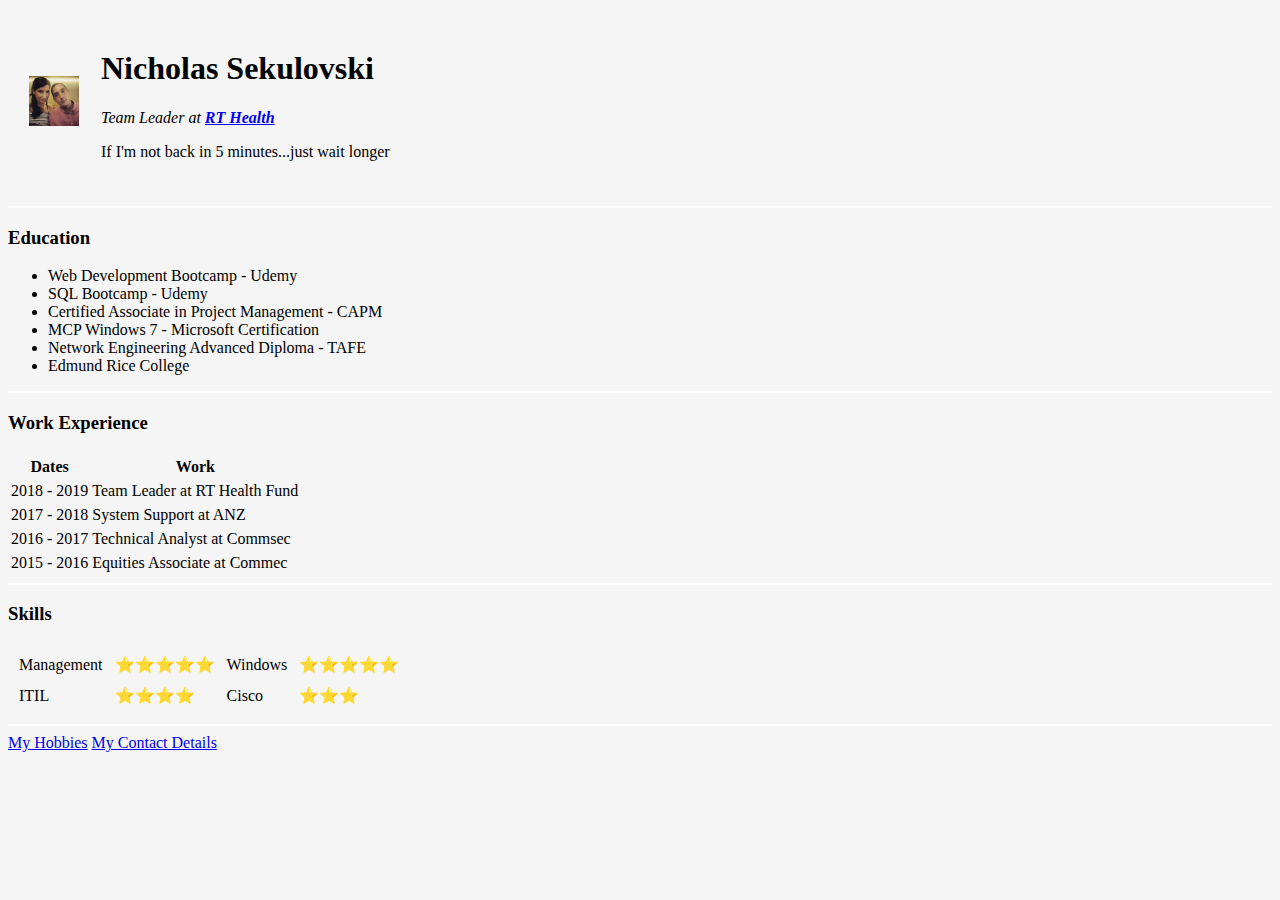
<file: index.html>
<!DOCTYPE html>
<html lang="en" dir="ltr">

<head>
  <meta charset="utf-8">
  <title>Nicholas's Personal Site</title>

<style>

  body {
    background-color: whitesmoke;
  }

  hr {
    background-color: white;
    border-style: none;
    height: 2px;
  }

  img {

    height: 50px;
  }

</style>


</head>

<body>
  <table cellspacing="20">
    <tr>
      <td><img src="Niks.jpg" alt="Nicholas Cycling Image" </img> </td> <td>
        <h1>Nicholas Sekulovski</h1>
        <p><em>Team Leader at <strong><a href="http://www.rthealthfund.com.au">RT Health</a></strong></em></p>
        <p>If I'm not back in 5 minutes...just wait longer</p>
      </td>
    </tr>
  </table>
  <hr>
  <h3>Education</h3>
  <ul>
    <li>Web Development Bootcamp - Udemy</li>
    <li>SQL Bootcamp - Udemy</li>
    <li>Certified Associate in Project Management - CAPM</li>
    <li>MCP Windows 7 - Microsoft Certification</li>
    <li>Network Engineering Advanced Diploma - TAFE</li>
    <li>Edmund Rice College</li>
  </ul>
<hr>
  <h3>Work Experience</h3>
  <table>
    <thead>
      <tr></tr>
      <th>Dates</th>
      <th>Work</th>
    </thead>

    <tbody>
      <tr></tr>
      <td>2018 - 2019</td>
      <td>Team Leader at RT Health Fund</td>
      <tr></tr>
      <td>2017 - 2018</td>
      <td>System Support at ANZ</td>
      <tr></tr>
      <td>2016 - 2017</td>
      <td>Technical Analyst at Commsec</td>
      <tr></tr>
      <td>2015 - 2016</td>
      <td>Equities Associate at Commec</td>
    </tbody>

  </table>
<hr>
  <h3>Skills</h3>

  <table cellspacing="10">
    <tr>
      <td>Management</td>
      <td>⭐⭐⭐⭐⭐</td>
      <td>Windows</td>
      <td>⭐⭐⭐⭐⭐</td>
    </tr>
    <td>ITIL</td>
    <td>⭐⭐⭐⭐</td>
    <td>Cisco</td>
    <td>⭐⭐⭐</td>
    </tr>

  </table>



  <hr>
  <a href="hobbies.html">My Hobbies</a>

  <a href="contactdetails.html">My Contact Details</a>

</body>

</html>
</file>
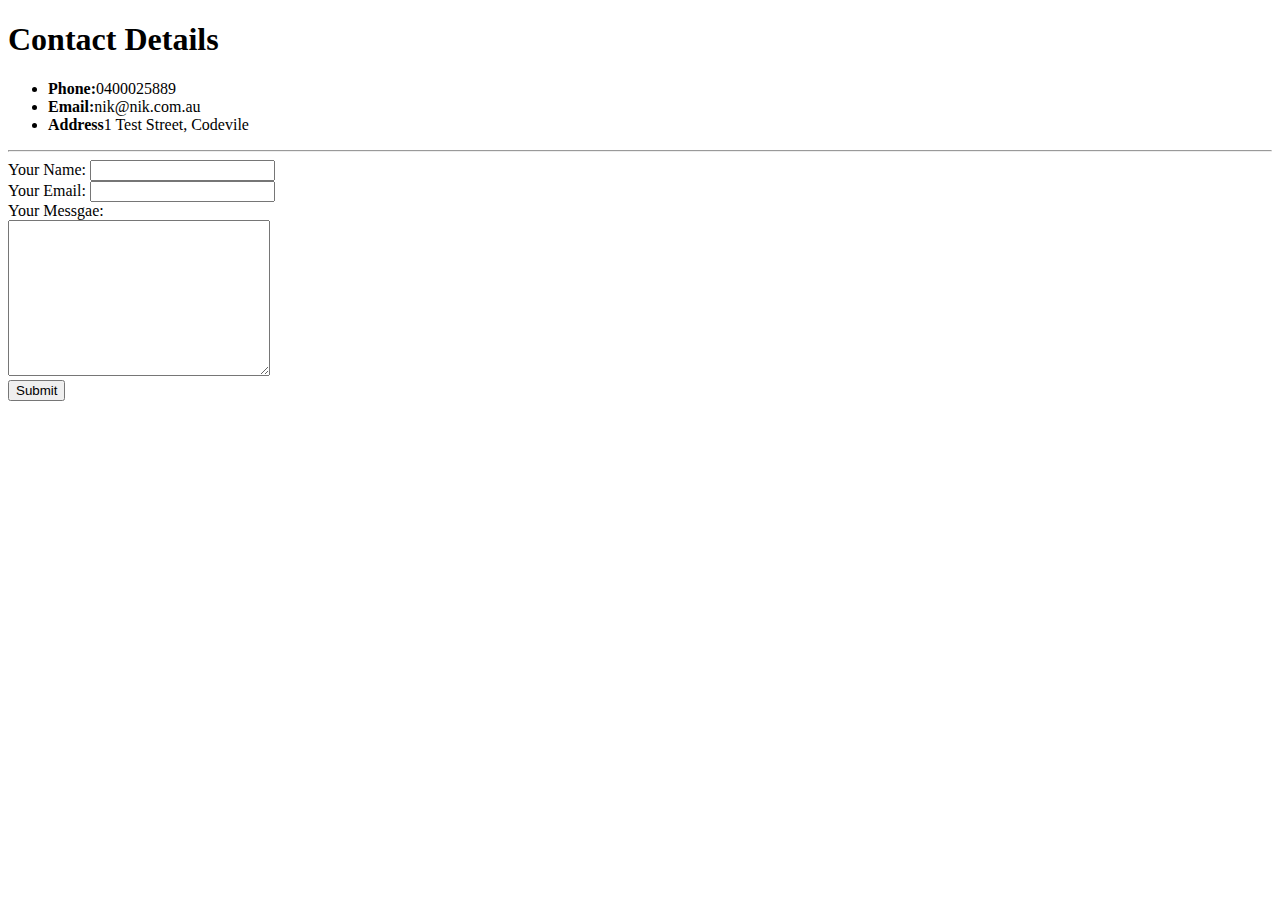
<file: contactdetails.html>
<!DOCTYPE html>
<html lang="en" dir="ltr">

<head>
  <meta charset="utf-8">
  <title>Contact Details</title>
</head>

<body>
  <h1>Contact Details</h1>
  <ul>
    <li><strong>Phone:</strong>0400025889</li>
    <li><strong>Email:</strong>nik@nik.com.au</li>
    <li><strong>Address</strong>1 Test Street, Codevile</li>
  </ul>
  <hr>
  <form action="mailto:nikseka@hotmail.com" method="post" enctype="text/plain">
    <label>Your Name:</label>
    <input type="text" name="Yourname" value=""><br>
    <label>Your Email:</label>
    <input type="email" name="Youremail" value=""><br>
    <label>Your Messgae:</label> <br>
    <textarea name="Yourmessage" rows="10" cols="30"></textarea><br>
    <input type="submit" name="">

  </form>


</body>

</html>
</file>
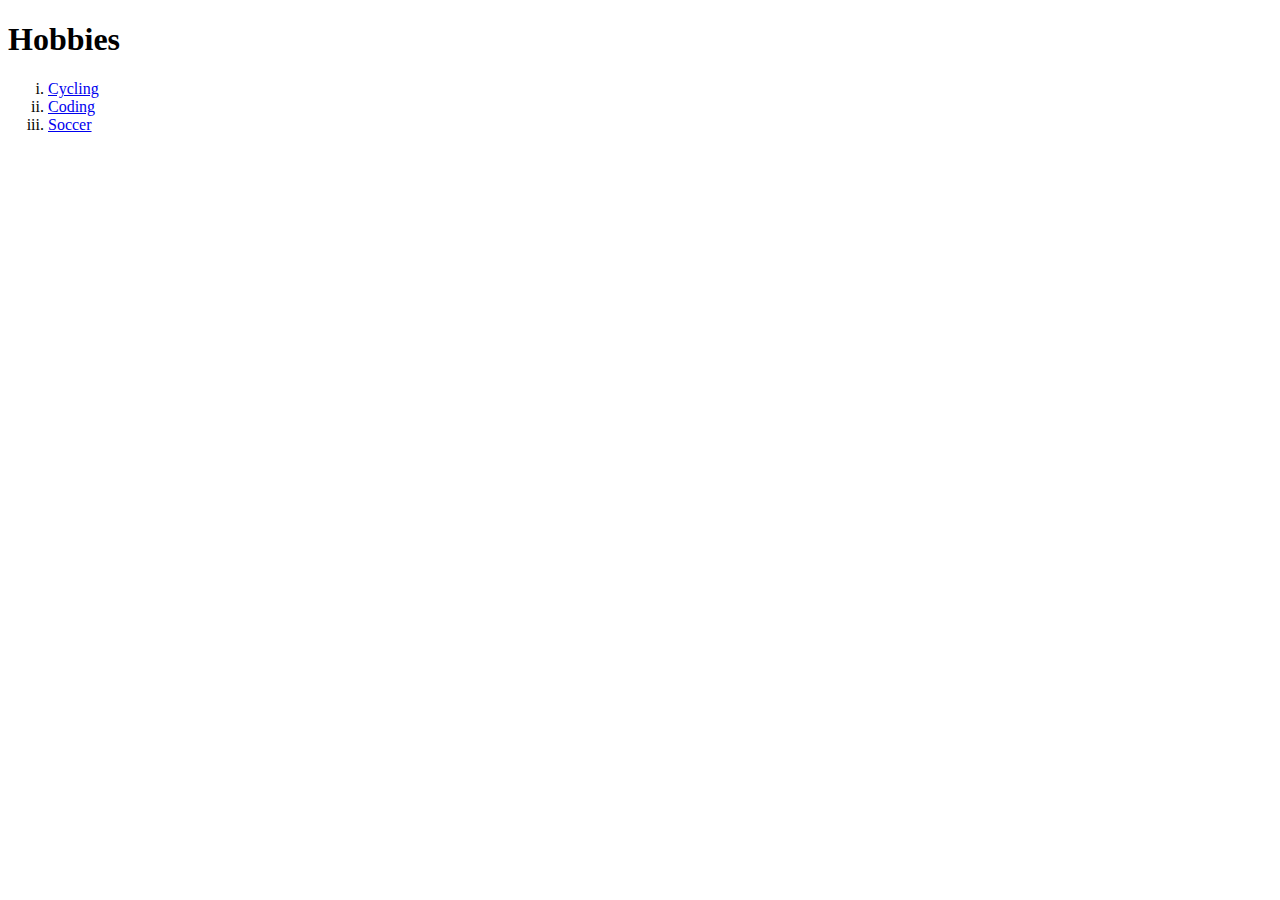
<file: hobbies.html>
<!DOCTYPE html>
<html lang="en" dir="ltr">

<head>
  <meta charset="utf-8">
  <title>My Hobbies</title>
</head>

<body>
  <h1>Hobbies</h1>
  <ol type="i">
    <li><a href="http://www.strava.com.au">Cycling</a></li>
    <li><a href="http://www.udemy.com">Coding</a></li>
    <li><a href="http://www.news.com.au">Soccer</a></li>
  </ol>
</body>

</html>
</file>
